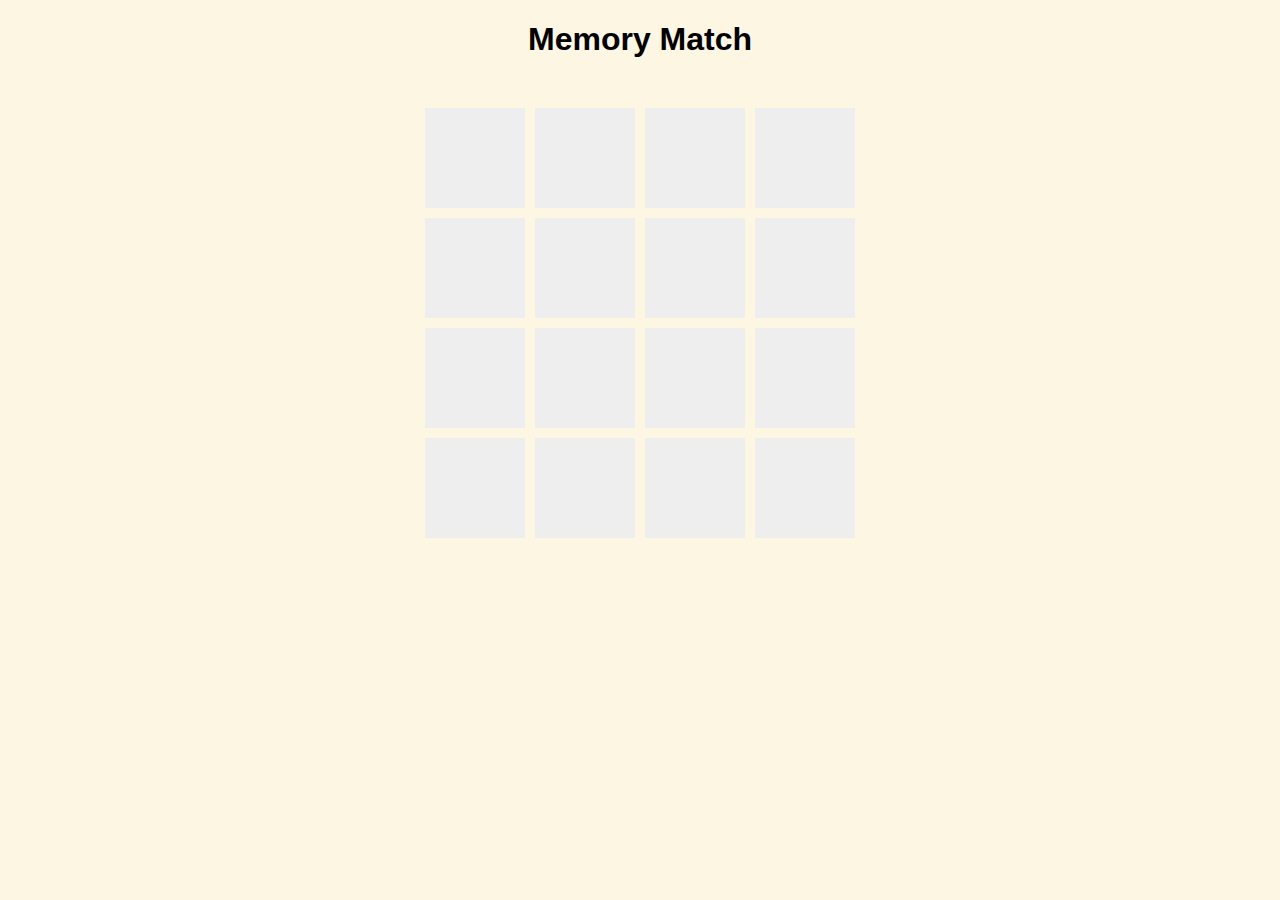
<file: memory.html>
<!DOCTYPE html>
<html lang="en">
<head>
  <meta charset="UTF-8" />
  <title>Memory Match</title>
  <style>
    body {
      font-family: sans-serif;
      text-align: center;
      background: #fdf6e3;
    }
    .grid {
      display: grid;
      grid-template-columns: repeat(4, 100px);
      gap: 10px;
      justify-content: center;
      margin-top: 50px;
    }
    .card {
      width: 100px;
      height: 100px;
      background-color: #eee;
      font-size: 2rem;
      display: flex;
      align-items: center;
      justify-content: center;
      cursor: pointer;
      user-select: none;
    }
    .matched {
      background-color: #c8e6c9;
      cursor: default;
    }
  </style>
</head>
<body>
  <h1>Memory Match</h1>
  <div class="grid" id="grid"></div>

  <script>
    const emojis = ["🍎", "🚗", "🐶", "🎵", "🌟", "🎮", "⚽", "🍕"];
    const cards = [...emojis, ...emojis].sort(() => Math.random() - 0.5);
    const grid = document.getElementById("grid");

    let firstCard = null;
    let lock = false;

    cards.forEach((emoji, index) => {
      const div = document.createElement("div");
      div.classList.add("card");
      div.dataset.index = index;
      div.dataset.emoji = emoji;
      div.innerText = "";

      div.addEventListener("click", () => {
        if (lock || div.classList.contains("matched") || div.innerText !== "") return;

        div.innerText = emoji;

        if (!firstCard) {
          firstCard = div;
        } else {
          if (firstCard.dataset.emoji === div.dataset.emoji) {
            firstCard.classList.add("matched");
            div.classList.add("matched");
            firstCard = null;
          } else {
            lock = true;
            setTimeout(() => {
              firstCard.innerText = "";
              div.innerText = "";
              firstCard = null;
              lock = false;
            }, 1000);
          }
        }
      });

      grid.appendChild(div);
    });
  </script>
</body>
</html>
</file>
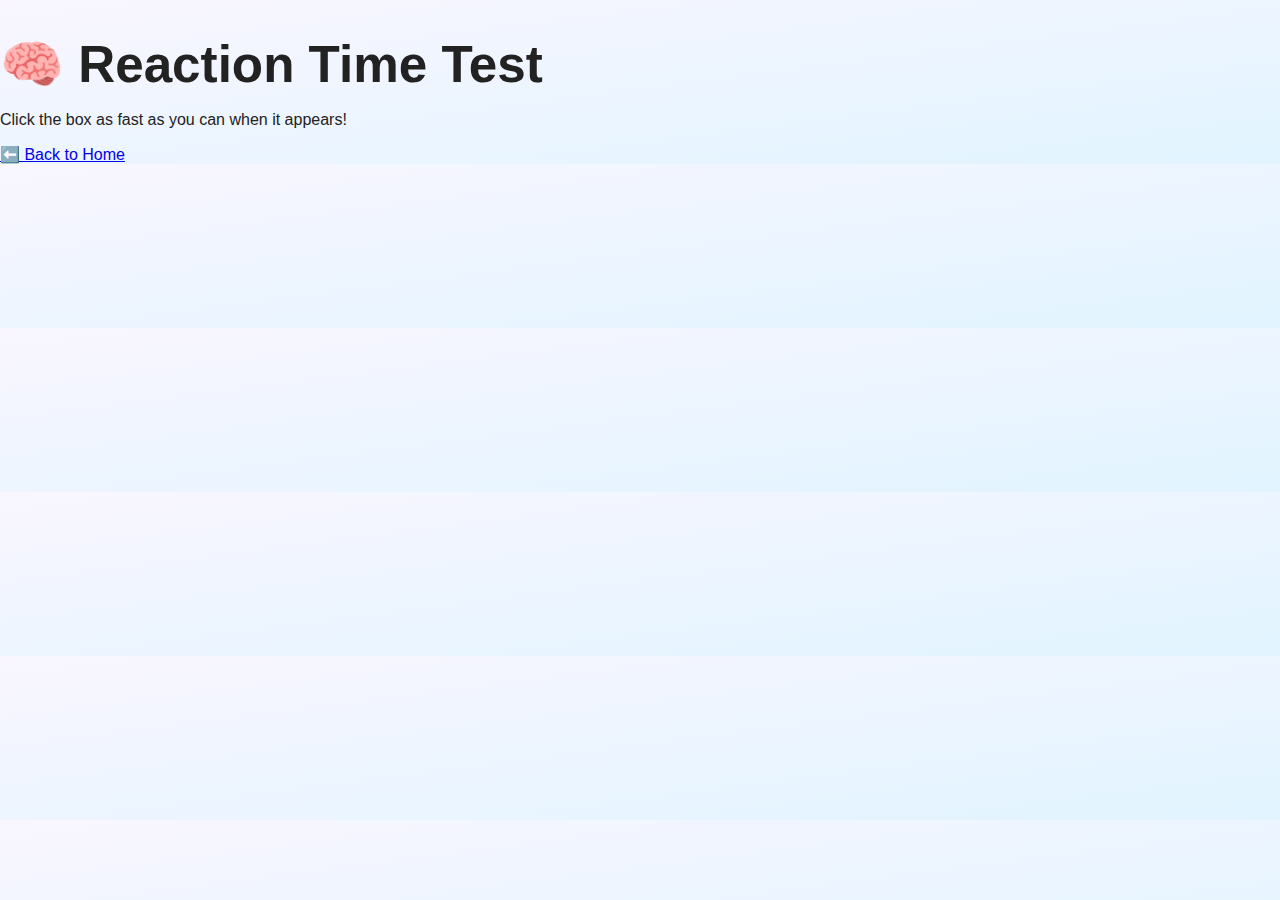
<file: reaction.html>
<!DOCTYPE html>
<html lang="en">
<head>
  <meta charset="UTF-8" />
  <title>Reaction Time</title>
  <link rel="stylesheet" href="../style.css" />
  <style>
    #box {
      width: 200px;
      height: 200px;
      background-color: red;
      margin: 2rem auto;
      display: none;
      cursor: pointer;
    }
  </style>
</head>
<body>
  <h1>🧠 Reaction Time Test</h1>
  <p>Click the box as fast as you can when it appears!</p>
  <div id="box"></div>
  <p id="result"></p>
  <a href="../index.html">⬅️ Back to Home</a>

  <script>
    let start, end;
    const box = document.getElementById("box");

    function showBox() {
      let top = Math.random() * 300;
      let left = Math.random() * 500;
      box.style.marginTop = top + "px";
      box.style.marginLeft = left + "px";
      box.style.display = "block";
      box.style.backgroundColor = "#" + Math.floor(Math.random() * 16777215).toString(16);
      start = Date.now();
    }

    function startTimer() {
      box.style.display = "none";
      let time = Math.random() * 3000 + 1000;
      setTimeout(showBox, time);
    }

    box.onclick = function () {
      end = Date.now();
      let timeTaken = (end - start) / 1000;
      document.getElementById("result").innerText = `You clicked in ${timeTaken.toFixed(3)} seconds`;
      startTimer();
    };

    startTimer();
  </script>
</body>
</html>
</file>
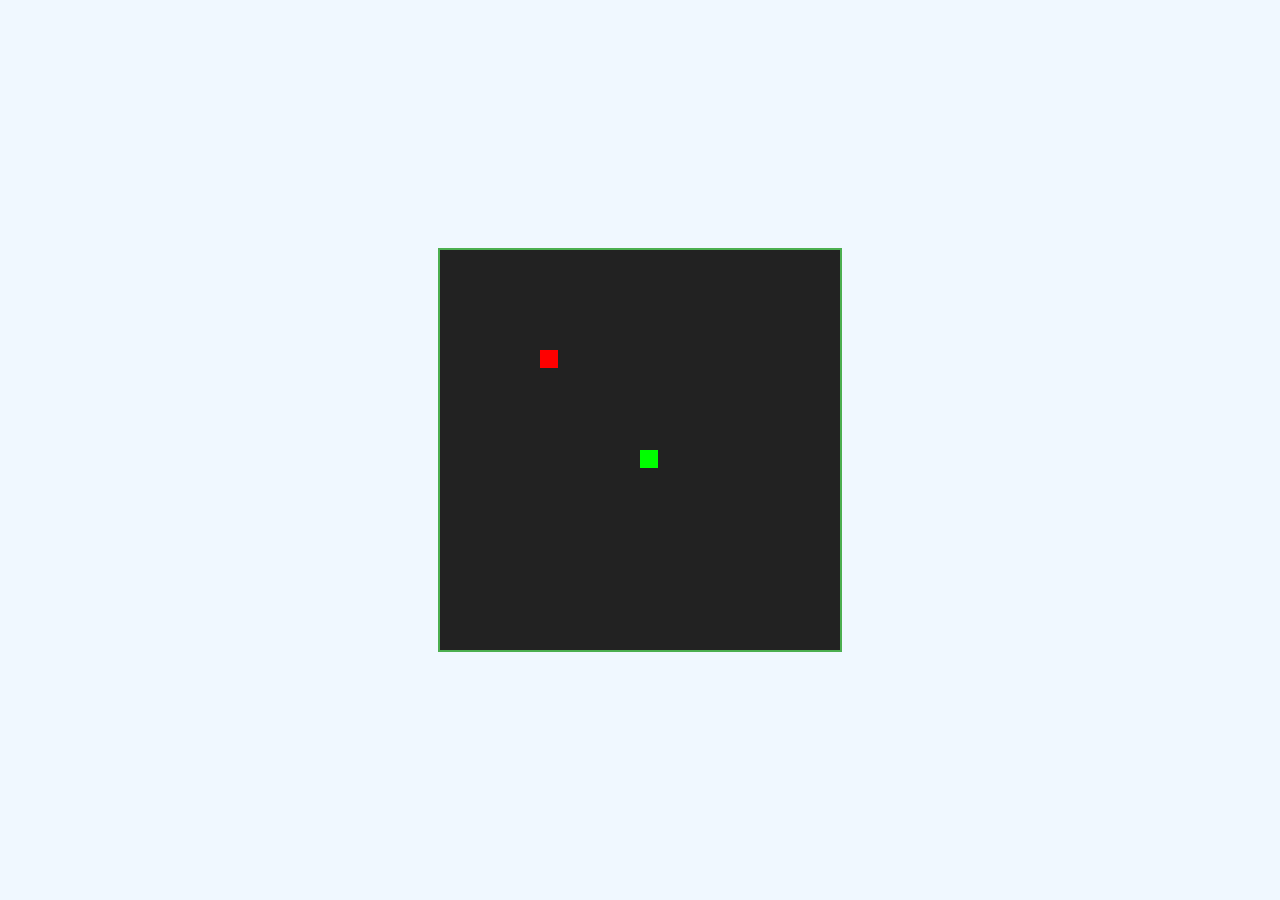
<file: snake.html>
<!DOCTYPE html>
<html lang="en">
<head>
  <meta charset="UTF-8">
  <title>Snake Game</title>
  <style>
    body {
      background-color: #f0f8ff;
      display: flex;
      align-items: center;
      justify-content: center;
      height: 100vh;
      margin: 0;
    }
    canvas {
      background-color: #222;
      border: 2px solid #4caf50;
    }
  </style>
</head>
<body>
  <canvas id="gameCanvas" width="400" height="400"></canvas>

  <script>
  const canvas = document.getElementById("gameCanvas");
  const ctx = canvas.getContext("2d");

  const gridSize = 20;
  const tileCount = canvas.width / gridSize;
  let snake = [{ x: 10, y: 10 }];
  let food = { x: 5, y: 5 };
  let dx = 0;
  let dy = 0;
  let started = false;

  function gameLoop() {
    if (dx !== 0 || dy !== 0) {
      update();
    }
    draw();
  }

  function update() {
    const head = { x: snake[0].x + dx, y: snake[0].y + dy };

    // Check for wall or self collision
    if (
      head.x < 0 || head.x >= tileCount ||
      head.y < 0 || head.y >= tileCount ||
      snake.some(segment => segment.x === head.x && segment.y === head.y)
    ) {
      alert("Game Over!");
      snake = [{ x: 10, y: 10 }];
      dx = dy = 0;
      started = false;
      return;
    }

    snake.unshift(head);

    if (head.x === food.x && head.y === food.y) {
      food = {
        x: Math.floor(Math.random() * tileCount),
        y: Math.floor(Math.random() * tileCount)
      };
    } else {
      snake.pop();
    }
  }

  function draw() {
    ctx.fillStyle = "#222";
    ctx.fillRect(0, 0, canvas.width, canvas.height);

    ctx.fillStyle = "#0f0";
    snake.forEach(segment => {
      ctx.fillRect(segment.x * gridSize, segment.y * gridSize, gridSize - 2, gridSize - 2);
    });

    ctx.fillStyle = "red";
    ctx.fillRect(food.x * gridSize, food.y * gridSize, gridSize - 2, gridSize - 2);
  }

  document.addEventListener("keydown", e => {
    switch (e.key) {
      case "ArrowUp":
        if (dy === 0) { dx = 0; dy = -1; started = true; }
        break;
      case "ArrowDown":
        if (dy === 0) { dx = 0; dy = 1; started = true; }
        break;
      case "ArrowLeft":
        if (dx === 0) { dx = -1; dy = 0; started = true; }
        break;
      case "ArrowRight":
        if (dx === 0) { dx = 1; dy = 0; started = true; }
        break;
    }
  });

  setInterval(gameLoop, 100);
</script>
</body>
</html>
</file>
<file: style.css>
body {
  margin: 0;
  padding: 0;
  font-family: 'Fredoka', sans-serif;
  background: linear-gradient(to bottom right, #f9f6ff, #e1f4ff);
  color: #222;
}

.container {
  text-align: center;
  padding: 60px 30px;
}

h1 {
  font-size: 3.2em;
  margin-bottom: 0.2em;
}

.subtitle {
  font-size: 1.2em;
  color: #666;
  margin-bottom: 50px;
}

.game-grid {
  display: flex;
  flex-wrap: wrap;
  justify-content: center;
  gap: 40px;
}

.game-card {
  background: white;
  border-radius: 20px;
  box-shadow: 0 10px 25px rgba(0, 0, 0, 0.1);
  text-decoration: none;
  color: #222;
  padding: 30px 25px;
  width: 220px;
  transition: transform 0.25s ease, box-shadow 0.25s ease;
}

.game-card:hover {
  transform: translateY(-8px) scale(1.02);
  box-shadow: 0 20px 35px rgba(0, 0, 0, 0.15);
}

.emoji {
  font-size: 3em;
  margin-bottom: 10px;
}

.game-title {
  font-size: 1.3em;
  font-weight: bold;
  margin-bottom: 6px;
}

.desc {
  font-size: 0.9em;
  color: #666;
}
#particles-js {
  position: fixed;
  width: 100%;
  height: 100%;
  z-index: -1;
  top: 0;
  left: 0;
}
.game-container {
  display: flex;
  flex-direction: column;
  gap: 1.5rem;
  padding: 2rem;
  max-width: 600px;
  margin: auto;
}

.game-card {
  display: flex;
  align-items: center;
  gap: 1rem;
  background: white;
  border-radius: 20px;
  padding: 1rem 1.5rem;
  text-decoration: none;
  color: inherit;
  box-shadow: 0 8px 20px rgba(0, 0, 0, 0.05);
  transition: transform 0.2s ease;
}

.game-card:hover {
  transform: translateY(-4px);
}

.emoji {
  font-size: 2.5rem;
  width: 3rem;
  height: 3rem;
  display: flex;
  align-items: center;
  justify-content: center;
}

.game-title {
  font-weight: 600;
  font-size: 1.2rem;
  margin-bottom: 0.2rem;
}

.desc {
  font-size: 0.9rem;
  color: #666;
}
.game-container {
  margin: auto;
  align-items: center;
}
body {
  transition: background 0.3s, color 0.3s;
}

body.dark {
  background: #121212;
  color: #f0f0f0;
}

body.dark .game-card {
  background: #1e1e1e;
  color: white;
  box-shadow: 0 0 10px rgba(255, 255, 255, 0.05);
}

#toggle-theme {
  position: absolute;
  top: 20px;
  right: 20px;
  background: #333;
  color: white;
  border: none;
  padding: 10px 16px;
  font-size: 1rem;
  border-radius: 8px;
  cursor: pointer;
}
body.dark {
  background-color: #121212;
  color: #f0f0f0;
}

body.dark .game-card {
  background-color: #1e1e1e;
  color: #fff;
  box-shadow: 0 0 10px rgba(255, 255, 255, 0.1);
}

#toggle-theme {
  position: fixed;
  top: 20px;
  right: 20px;
  background: #333;
  color: #fff;
  border: none;
  padding: 10px 16px;
  font-size: 1rem;
  border-radius: 8px;
  cursor: pointer;
  z-index: 1000;
}
@media screen and (max-width: 768px) {
  .game-container {
    padding: 1rem;
    gap: 1rem;
    align-items: center;
  }

  .game-card {
    flex-direction: column;
    align-items: center;
    text-align: center;
    width: 100%;
    max-width: 300px;
  }

  .emoji {
    font-size: 3rem;
    margin-bottom: 0.5rem;
  }

  #toggle-theme {
    font-size: 0.9rem;
    padding: 8px 12px;
    top: 10px;
    right: 10px;
  }

  h1 {
    font-size: 1.8rem;
  }

  .game-title {
    font-size: 1.1rem;
  }

  .desc {
    font-size: 0.95rem;
  }
}
</file>
